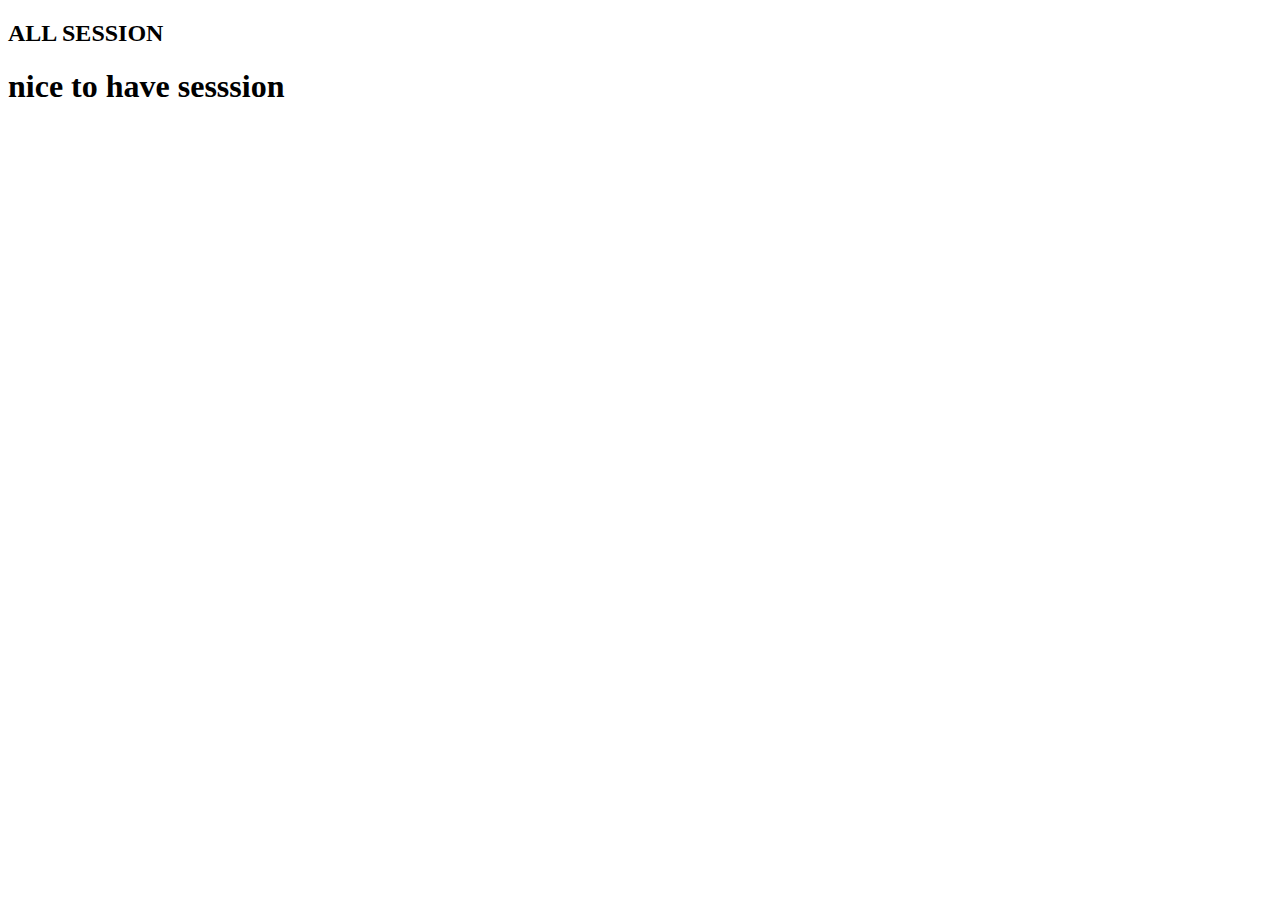
<file: index.html>
<!DOCTYPE html>
<html lang="en">
<head>
    <meta charset="UTF-8">
    <meta http-equiv="X-UA-Compatible" content="IE=edge">
    <meta name="viewport" content="width=device-width, initial-scale=1.0">
    <title>All Sessions</title>
</head>
<body>
    <h2>ALL SESSION</h2>

    <h1>nice to have sesssion</h1>
</body>
</html>
</file>
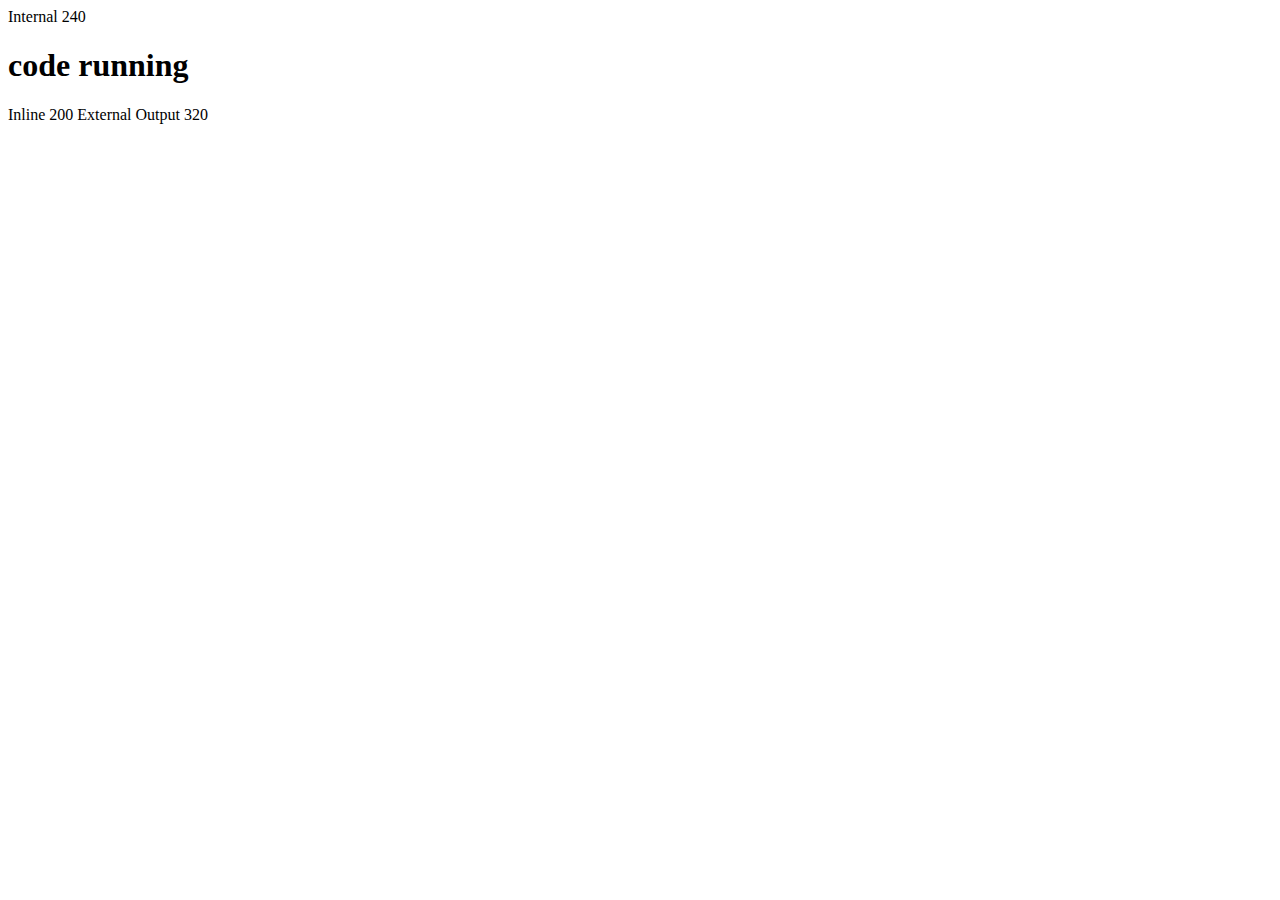
<file: session01.html>
<!DOCTYPE html>
<html lang="en">
<head>
    <meta charset="UTF-8">
    <meta http-equiv="X-UA-Compatible" content="IE=edge">
    <meta name="viewport" content="width=device-width, initial-scale=1.0">
    <title>Run Code Using Browser</title>



    <script>
        document.write('Internal ',12*20);
      </script>
</head>
<body>
    <h1>code running</h1>

    <!--Inline JS-->
    <script>
        document.write('Inline ',10*20);
      </script>
   
  
   <script src="main.js"></script>
</body>
</html>
</file>
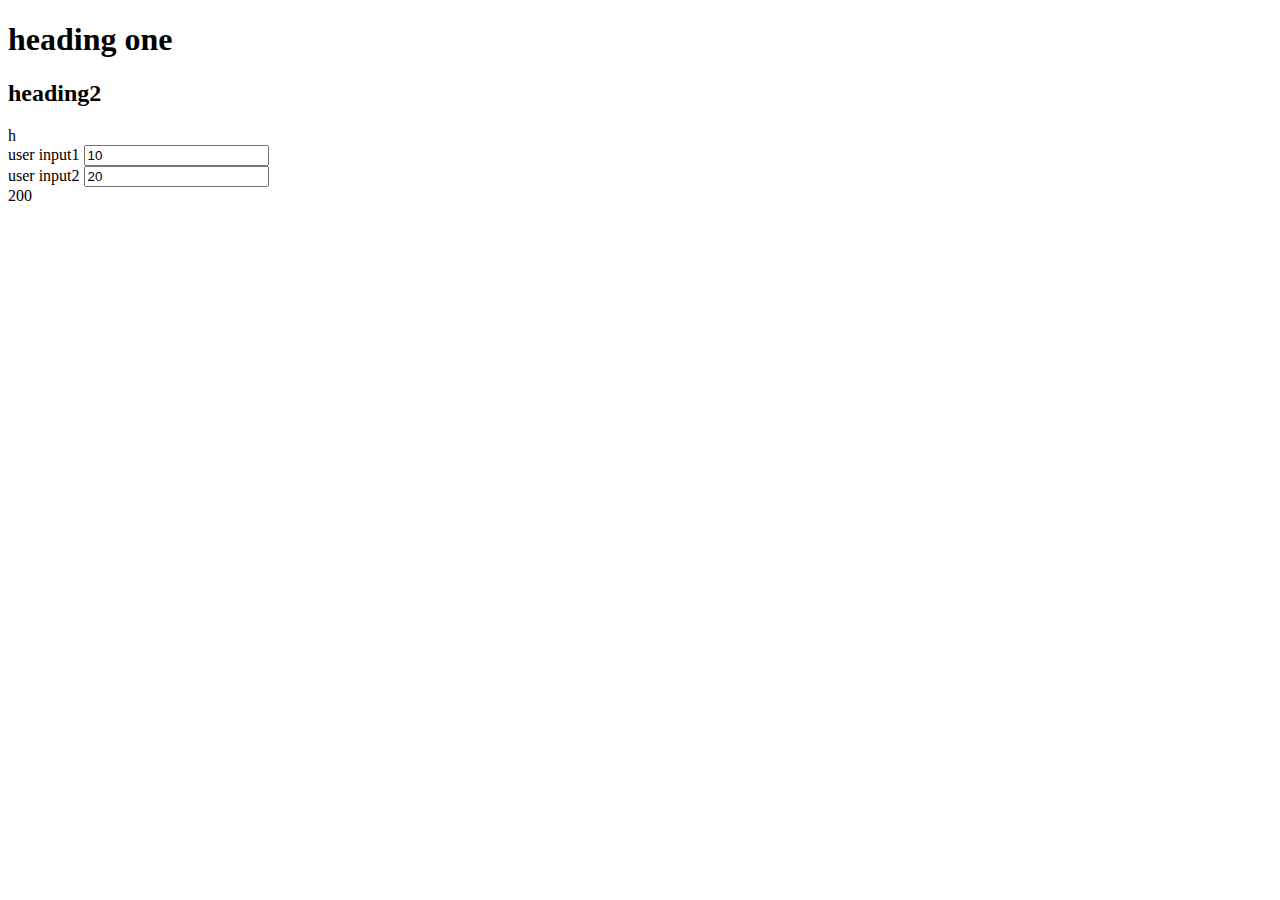
<file: JS/notes/main.html>
<!DOCTYPE html>
<html lang="en">
<head>
    <meta charset="UTF-8">
    <meta http-equiv="X-UA-Compatible" content="IE=edge">
    <meta name="viewport" content="width=device-width, initial-scale=1.0">
    <title>Running  javascript Using Browser</title>

</head>
<body>
    
    <h1 id="one">heading one</h1>
    <h2 id="utkarsh">heading2</h2>

    <p class="para"></p>

    <div class="t">h</div>

 user input1   <input type="text" value="10" id="first"> <br>
 user input2   <input type="text" value="20" id="second">
    <script src="main.js"></script>
</body>
</html>
</file>
